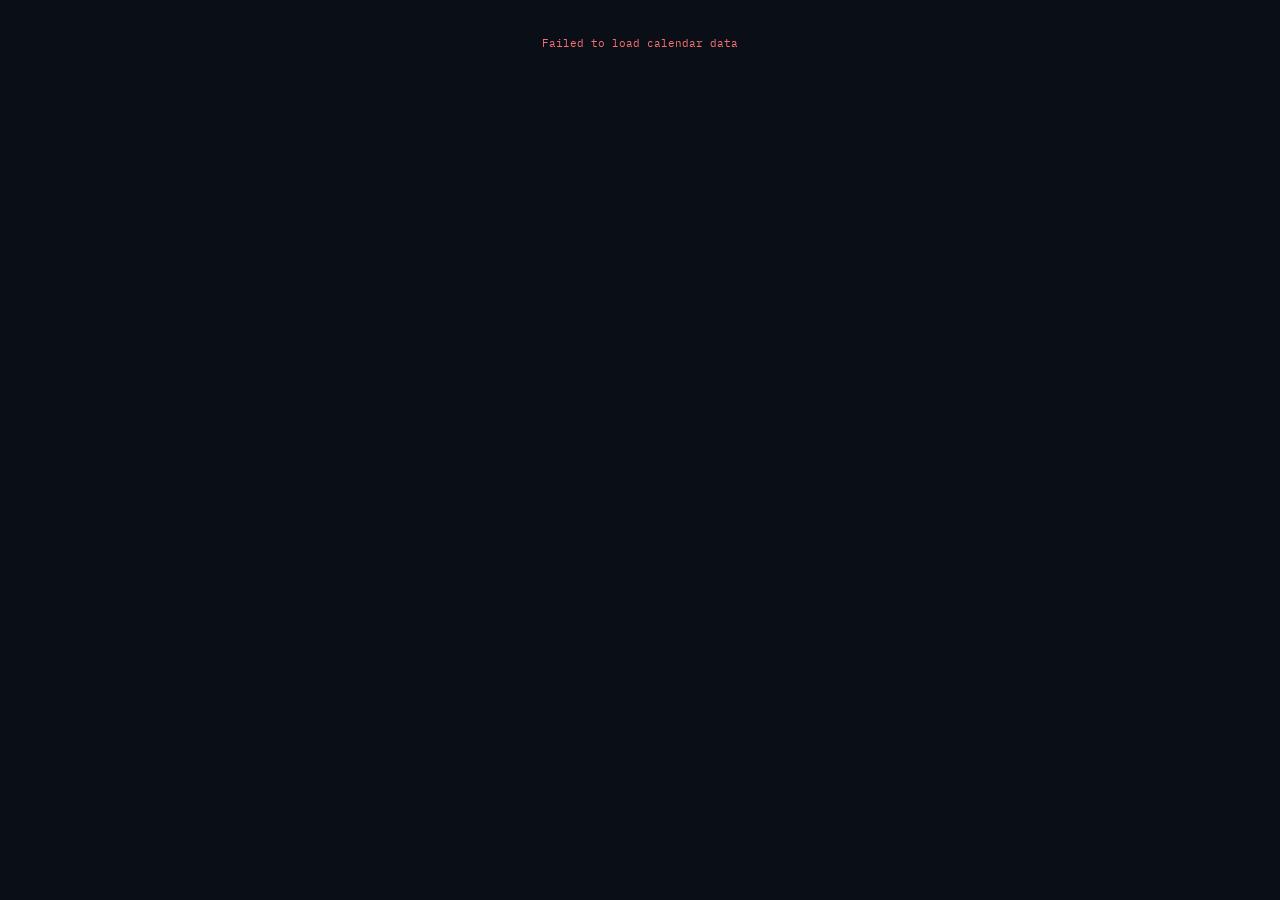
<file: calendar_widget.html>
<!DOCTYPE html>
<html lang="en">
<head>
<meta charset="UTF-8">
<meta name="viewport" content="width=device-width, initial-scale=1.0">
<title>Economic Calendar</title>
<style>
  @import url('https://fonts.googleapis.com/css2?family=IBM+Plex+Mono:wght@400;600&family=IBM+Plex+Sans:wght@300;400;500;600&display=swap');
  * { margin: 0; padding: 0; box-sizing: border-box; }
  body { font-family: 'IBM Plex Sans', sans-serif; background: #0a0e17; color: #e0e8f0; padding: 16px; font-size: 13px; }

  .header { display: flex; flex-wrap: wrap; gap: 8px; justify-content: space-between; align-items: center; margin-bottom: 16px; }
  .title { font-family: 'IBM Plex Mono', monospace; font-size: 12px; font-weight: 600; color: #4a9eff; letter-spacing: 0.08em; text-transform: uppercase; }
  .controls { display: flex; align-items: center; gap: 8px; }
  .lang-btn { font-family: 'IBM Plex Mono', monospace; font-size: 10px; padding: 3px 10px; border-radius: 2px; border: 1px solid #1e2a3a; background: transparent; color: #6b7f96; cursor: pointer; transition: all 0.15s; }
  .lang-btn.active { background: #4a9eff; color: #fff; border-color: #4a9eff; }

  .day-group { margin-bottom: 20px; }
  .day-header { font-family: 'IBM Plex Mono', monospace; font-size: 10px; font-weight: 600; color: #4a5a6e; text-transform: uppercase; letter-spacing: 0.1em; padding: 6px 0; border-bottom: 1px solid #1e2a3a; margin-bottom: 8px; display: flex; align-items: center; gap: 8px; }
  .day-header.today { color: #4a9eff; border-color: #4a9eff; }
  .today-badge { font-size: 9px; background: #4a9eff; color: #fff; padding: 1px 6px; border-radius: 2px; }
  .holiday-badge { font-size: 9px; background: #2a3a50; color: #6b7f96; padding: 1px 6px; border-radius: 2px; }

  .event-card { background: #0f1724; border: 1px solid #1a2535; border-radius: 4px; padding: 12px 14px; margin-bottom: 8px; transition: border-color 0.15s; }
  .event-card:hover { border-color: #2a3a50; }
  .event-card.high { border-left: 3px solid #f59e0b; }
  .event-card.medium { border-left: 3px solid #3b82f6; }
  .event-card.low { border-left: 3px solid #2a3a50; }
  .event-card.holiday { border-left: 3px solid #374151; opacity: 0.6; }

  .event-top { display: flex; justify-content: space-between; align-items: flex-start; gap: 8px; margin-bottom: 8px; flex-wrap: wrap; }
  .event-name { font-size: 12px; font-weight: 600; color: #c0ccd8; flex: 1; }
  .event-time { font-family: 'IBM Plex Mono', monospace; font-size: 10px; color: #4a5a6e; white-space: nowrap; }

  .event-data { display: flex; gap: 16px; flex-wrap: wrap; margin-bottom: 8px; }
  .data-item { display: flex; flex-direction: column; gap: 2px; }
  .data-label { font-family: 'IBM Plex Mono', monospace; font-size: 8px; text-transform: uppercase; letter-spacing: 0.08em; color: #3a4a5e; }
  .data-value { font-family: 'IBM Plex Mono', monospace; font-size: 12px; font-weight: 600; color: #8a9ab0; }
  .data-value.actual-beat { color: #22c55e; }
  .data-value.actual-miss { color: #f87171; }
  .data-value.actual-inline { color: #fbbf24; }
  .data-value.pending { color: #3a4a5e; }

  .diff-badge { font-size: 9px; font-family: 'IBM Plex Mono', monospace; padding: 1px 5px; border-radius: 2px; margin-left: 4px; }
  .diff-badge.pos { background: #14532d; color: #86efac; }
  .diff-badge.neg { background: #7f1d1d; color: #fca5a5; }

  .event-desc { font-size: 11px; color: #4a5a6e; line-height: 1.6; border-top: 1px solid #1a2535; padding-top: 8px; }

  .imp-dot { display: inline-flex; gap: 2px; align-items: center; }
  .dot { width: 5px; height: 5px; border-radius: 50%; }
  .dot.fill { background: #f59e0b; }
  .dot.fill.blue { background: #3b82f6; }
  .dot.empty { background: #1e2a3a; }

  .footer { margin-top: 16px; font-size: 9px; color: #2a3a50; font-family: 'IBM Plex Mono', monospace; display: flex; justify-content: space-between; flex-wrap: wrap; gap: 4px; }

  .no-events { text-align: center; padding: 30px; font-family: 'IBM Plex Mono', monospace; font-size: 11px; color: #2a3a50; }
</style>
</head>
<body>
<div id="app"><div style="text-align:center;padding:40px;font-family:'IBM Plex Mono',monospace;font-size:11px;color:#2a3a50;">LOADING...</div></div>

<script>
const DATA_URL = 'https://marketreports-production.up.railway.app/api/calendar';
let lang = 'en';
let cachedData = null;

const LABELS = {
  en: {
    title: 'ECONOMIC CALENDAR — LATEST RELEASES',
    forecast: 'FORECAST',
    actual: 'ACTUAL',
    previous: 'PREV',
    pending: 'TBD',
    today: 'TODAY',
    holiday: 'HOLIDAY',
    updated: 'Updated',
    source: 'Source: Investing.com',
    noEvents: 'No events scheduled',
  },
  ja: {
    title: '経済カレンダー — 最新指標',
    forecast: '予想',
    actual: '結果',
    previous: '前回',
    pending: '未発表',
    today: '本日',
    holiday: '祝日',
    updated: '更新',
    source: 'データ元：Investing.com',
    noEvents: '予定なし',
  }
};

function importanceDots(level, high) {
  const color = high ? 'fill' : 'fill blue';
  if (level === 3) return `<span class="imp-dot"><span class="dot ${color}"></span><span class="dot ${color}"></span><span class="dot ${color}"></span></span>`;
  if (level === 2) return `<span class="imp-dot"><span class="dot ${color}"></span><span class="dot ${color}"></span><span class="dot empty"></span></span>`;
  return `<span class="imp-dot"><span class="dot ${color}"></span><span class="dot empty"></span><span class="dot empty"></span></span>`;
}

function parseNum(s) {
  if (!s) return null;
  return parseFloat(s.replace(/[^0-9.\-]/g, ''));
}

function diffBadge(actual, forecast, previous) {
  const a = parseNum(actual);
  const f = parseNum(forecast);
  const p = parseNum(previous);
  if (a === null) return '';
  const ref = f !== null ? f : p;
  if (ref === null) return '';
  const diff = a - ref;
  if (Math.abs(diff) < 0.001) return '';
  const sign = diff > 0 ? '+' : '';
  const cls = diff > 0 ? 'pos' : 'neg';
  const val = Math.abs(diff) < 1 ? diff.toFixed(1) : diff.toFixed(0);
  return `<span class="diff-badge ${cls}">${sign}${val}</span>`;
}

function actualClass(actual, forecast, previous) {
  const a = parseNum(actual);
  const f = parseNum(forecast);
  const p = parseNum(previous);
  if (a === null) return 'pending';
  const ref = f !== null ? f : p;
  if (ref === null) return '';
  if (Math.abs(a - ref) < 0.05) return 'actual-inline';
  return a > ref ? 'actual-beat' : 'actual-miss';
}

function formatDate(dateStr) {
  const d = new Date(dateStr + 'T00:00:00');
  return d.toLocaleDateString('en-US', { weekday: 'long', month: 'long', day: 'numeric', year: 'numeric' });
}

function isToday(dateStr) {
  const today = new Date();
  const d = new Date(dateStr + 'T00:00:00');
  return today.toDateString() === d.toDateString();
}

function render(data) {
  const t = LABELS[lang];
  const now = new Date().toLocaleString('en-US', {month:'short', day:'numeric', hour:'2-digit', minute:'2-digit'});

  // Group by date
  const groups = {};
  data.events.forEach(e => {
    if (!groups[e.date]) groups[e.date] = [];
    groups[e.date].push(e);
  });

  const dates = Object.keys(groups).sort().reverse();

  const html = dates.map(date => {
    const today = isToday(date);
    const dayLabel = formatDate(date);
    const dayHeaderClass = today ? 'day-header today' : 'day-header';
    const badge = today ? `<span class="today-badge">${t.today}</span>` : '';

    const cards = groups[date].map(e => {
      const isHoliday = e.importance === 1 && e.name.toLowerCase().includes('holiday');
      const cardClass = isHoliday ? 'event-card holiday' : e.importance === 3 ? 'event-card high' : e.importance === 2 ? 'event-card medium' : 'event-card low';
      const name = lang === 'ja' ? e.name_ja : e.name;
      const desc = lang === 'ja' ? e.desc_ja : e.desc_en;
      const dots = isHoliday ? '' : importanceDots(e.importance, e.importance === 3);

      const hasData = e.forecast || e.actual || e.previous;
      let dataSection = '';
      if (hasData && !isHoliday) {
        const actClass = actualClass(e.actual, e.forecast, e.previous);
        const badge = e.actual ? diffBadge(e.actual, e.forecast, e.previous) : '';
        dataSection = `<div class="event-data">
          ${e.forecast ? `<div class="data-item"><div class="data-label">${t.forecast}</div><div class="data-value">${e.forecast}</div></div>` : ''}
          <div class="data-item">
            <div class="data-label">${t.actual}</div>
            <div class="data-value ${actClass}">${e.actual ? e.actual + badge : t.pending}</div>
          </div>
          ${e.previous ? `<div class="data-item"><div class="data-label">${t.previous}</div><div class="data-value">${e.previous}</div></div>` : ''}
        </div>`;
      }

      return `<div class="${cardClass}">
        <div class="event-top">
          <div class="event-name">${dots} ${name}</div>
          <div class="event-time">${e.time}</div>
        </div>
        ${dataSection}
        <div class="event-desc">${desc}</div>
      </div>`;
    }).join('');

    return `<div class="day-group">
      <div class="${dayHeaderClass}">${dayLabel} ${badge}</div>
      ${cards}
    </div>`;
  }).join('');

  document.getElementById('app').innerHTML = `
    <div class="header">
      <div class="title">${t.title}</div>
      <div class="controls">
        <button class="lang-btn ${lang==='en'?'active':''}" onclick="setLang('en')">EN</button>
        <button class="lang-btn ${lang==='ja'?'active':''}" onclick="setLang('ja')">JA</button>
      </div>
    </div>
    ${html || `<div class="no-events">${t.noEvents}</div>`}
    <div class="footer">
      <div>${t.source}</div>
      <div>${t.updated} ${now}</div>
    </div>
  `;
}

function setLang(l) { lang = l; if (cachedData) render(cachedData); }

async function load() {
  try {
    const res = await fetch(DATA_URL);
    cachedData = await res.json();
    render(cachedData);
  } catch(e) {
    document.getElementById('app').innerHTML = '<div style="text-align:center;padding:20px;color:#f87171;font-family:IBM Plex Mono,monospace;font-size:11px;">Failed to load calendar data</div>';
  }
}

load();
</script>
</body>
</html>
</file>
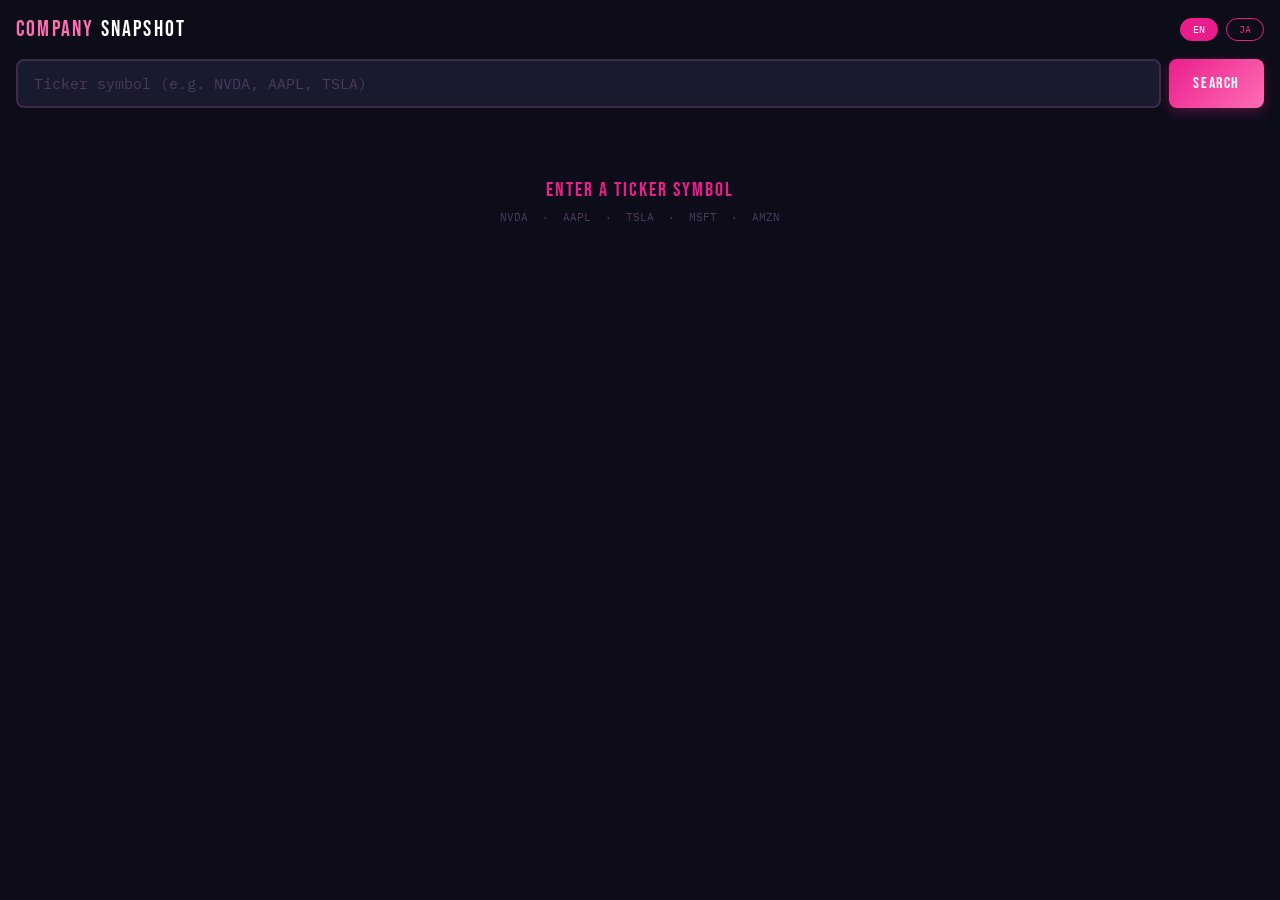
<file: company_widget.html>
<!DOCTYPE html>
<html lang="en">
<head>
<meta charset="UTF-8">
<meta name="viewport" content="width=device-width, initial-scale=1.0">
<title>Company Snapshot</title>
<style>
  @import url('https://fonts.googleapis.com/css2?family=Bebas+Neue&family=Playfair+Display:wght@400;600&family=IBM+Plex+Mono:wght@400;600&family=IBM+Plex+Sans:wght@300;400;500;600&display=swap');
  * { margin: 0; padding: 0; box-sizing: border-box; }
  body { font-family: 'IBM Plex Sans', sans-serif; background: #0d0d1a; color: #e0e8f0; padding: 16px; min-height: 100vh; }

  .header { display: flex; flex-wrap: wrap; gap: 8px; justify-content: space-between; align-items: center; margin-bottom: 16px; }
  .title { font-family: 'Bebas Neue', sans-serif; font-size: 22px; letter-spacing: 0.1em; color: #ff6eb4; }
  .title span { color: #fff; }
  .controls { display: flex; gap: 8px; }
  .lang-btn { font-family: 'IBM Plex Mono', monospace; font-size: 10px; padding: 4px 12px; border-radius: 20px; border: 1.5px solid #e91e8c; background: transparent; color: #e91e8c; cursor: pointer; transition: all 0.15s; }
  .lang-btn.active { background: #e91e8c; color: #fff; }

  .search-bar { display: flex; gap: 8px; margin-bottom: 20px; }
  .search-input { flex: 1; font-family: 'IBM Plex Mono', monospace; font-size: 15px; font-weight: 600; background: #1a1a2e; border: 2px solid #3d2b4e; border-radius: 8px; padding: 10px 16px; color: #fff; text-transform: uppercase; letter-spacing: 0.1em; outline: none; transition: border-color 0.15s; }
  .search-input:focus { border-color: #e91e8c; }
  .search-input::placeholder { color: #4a3a5e; font-weight: 400; text-transform: none; letter-spacing: 0; }
  .search-btn { font-family: 'Bebas Neue', sans-serif; font-size: 16px; letter-spacing: 0.1em; background: linear-gradient(135deg, #e91e8c, #ff6eb4); color: #fff; border: none; border-radius: 8px; padding: 10px 24px; cursor: pointer; transition: opacity 0.15s; box-shadow: 0 4px 12px rgba(233,30,140,0.3); }
  .search-btn:hover { opacity: 0.9; }
  .search-btn:disabled { background: #3d2b4e; box-shadow: none; cursor: not-allowed; color: #6b5a7e; }

  /* Top card */
  .top-card { background: linear-gradient(135deg, #1a1a2e 0%, #2d1b4e 100%); border-radius: 12px; padding: 20px 24px; margin-bottom: 16px; display: flex; justify-content: space-between; align-items: flex-start; flex-wrap: wrap; gap: 12px; border: 1px solid #3d2b4e; box-shadow: 0 4px 24px rgba(233,30,140,0.15); }
  .company-info { flex: 1; }
  .ticker-badge { display: inline-block; font-family: 'IBM Plex Mono', monospace; font-size: 11px; font-weight: 600; background: #e91e8c; color: #fff; border-radius: 4px; padding: 2px 8px; margin-bottom: 6px; }
  .company-name { font-family: 'Playfair Display', serif; font-size: 22px; font-weight: 600; color: #fff; margin-bottom: 4px; }
  .company-meta { font-size: 11px; color: #a78bfa; }
  .price-block { text-align: right; }
  .price { font-family: 'Bebas Neue', sans-serif; font-size: 36px; letter-spacing: 0.05em; color: #fff; line-height: 1; }
  .price-change.up { color: #4ade80; font-family: 'IBM Plex Mono', monospace; font-size: 12px; }
  .price-change.down { color: #f87171; font-family: 'IBM Plex Mono', monospace; font-size: 12px; }

  /* Metrics row */
  .metrics-row { display: grid; grid-template-columns: repeat(auto-fit, minmax(110px, 1fr)); gap: 8px; margin-bottom: 16px; }
  .metric-card { background: #1a1a2e; border: 1px solid #2d2b4e; border-radius: 8px; padding: 12px; transition: border-color 0.15s; }
  .metric-card:hover { border-color: #e91e8c; }
  .metric-label { font-family: 'IBM Plex Mono', monospace; font-size: 8px; text-transform: uppercase; letter-spacing: 0.1em; color: #e91e8c; margin-bottom: 4px; }
  .metric-value { font-family: 'IBM Plex Mono', monospace; font-size: 13px; font-weight: 600; color: #fff; }

  /* Info grid */
  .info-grid { display: grid; grid-template-columns: repeat(auto-fit, minmax(260px, 1fr)); gap: 12px; margin-bottom: 16px; }
  .info-card { background: #1a1a2e; border-radius: 10px; padding: 16px; border: 1px solid #2d2b4e; }
  .info-card.cyan { border-top: 3px solid #06b6d4; }
  .info-card.pink { border-top: 3px solid #e91e8c; }
  .info-card.purple { border-top: 3px solid #a855f7; }
  .info-card.green { border-top: 3px solid #22c55e; }
  .info-card.orange { border-top: 3px solid #f97316; }
  .info-card.yellow { border-top: 3px solid #eab308; }
  .info-card-title { font-family: 'Bebas Neue', sans-serif; font-size: 13px; letter-spacing: 0.1em; margin-bottom: 10px; }
  .info-card.cyan .info-card-title { color: #06b6d4; }
  .info-card.pink .info-card-title { color: #e91e8c; }
  .info-card.purple .info-card-title { color: #a855f7; }
  .info-card.green .info-card-title { color: #22c55e; }
  .info-card.orange .info-card-title { color: #f97316; }
  .info-card.yellow .info-card-title { color: #eab308; }

  .info-text { font-size: 11px; color: #9ca3af; line-height: 1.75; }
  .tag-list { display: flex; flex-wrap: wrap; gap: 6px; }
  .tag { font-family: 'IBM Plex Mono', monospace; font-size: 10px; padding: 3px 8px; border-radius: 4px; }
  .tag.cyan { background: #0e4a5a; color: #67e8f9; border: 1px solid #06b6d4; }
  .tag.pink { background: #4a0e2d; color: #f9a8d4; border: 1px solid #e91e8c; }
  .tag.purple { background: #2e0e4a; color: #d8b4fe; border: 1px solid #a855f7; }
  .tag.green { background: #0e2e1a; color: #86efac; border: 1px solid #22c55e; }
  .tag.orange { background: #4a2a0e; color: #fed7aa; border: 1px solid #f97316; }
  .tag.yellow { background: #3a2e0e; color: #fef08a; border: 1px solid #eab308; }

  .news-item { font-size: 11px; color: #9ca3af; padding: 6px 0; border-bottom: 1px solid #2d2b4e; line-height: 1.5; }
  .news-item:last-child { border-bottom: none; }
  .news-item::before { content: '▸ '; color: #eab308; }

  .loading { text-align: center; padding: 40px; font-family: 'IBM Plex Mono', monospace; font-size: 11px; color: #e91e8c; letter-spacing: 0.1em; }
  .error-msg { text-align: center; padding: 20px; font-size: 12px; color: #f87171; font-family: 'IBM Plex Mono', monospace; }
  .placeholder { text-align: center; padding: 50px 20px; }
  .placeholder-title { font-family: 'Bebas Neue', sans-serif; font-size: 20px; letter-spacing: 0.1em; color: #e91e8c; margin-bottom: 8px; }
  .placeholder-examples { font-family: 'IBM Plex Mono', monospace; font-size: 11px; color: #4a3a5e; }

  .week52-bar { margin-top: 6px; height: 3px; background: #2d2b4e; border-radius: 2px; }
  .week52-fill { height: 100%; background: linear-gradient(90deg, #e91e8c, #ff6eb4); border-radius: 2px; }
  .week52-labels { display: flex; justify-content: space-between; font-size: 8px; color: #4a3a5e; margin-top: 2px; font-family: 'IBM Plex Mono', monospace; }
</style>
</head>
<body>
<div class="header">
  <div class="title">COMPANY <span>SNAPSHOT</span></div>
  <div class="controls">
    <button class="lang-btn active" id="btn-en" onclick="setLang('en')">EN</button>
    <button class="lang-btn" id="btn-ja" onclick="setLang('ja')">JA</button>
  </div>
</div>

<div class="search-bar">
  <input class="search-input" id="ticker-input" type="text" placeholder="Ticker symbol (e.g. NVDA, AAPL, TSLA)" maxlength="10" />
  <button class="search-btn" id="search-btn" onclick="search()">SEARCH</button>
</div>

<div id="result">
  <div class="placeholder">
    <div class="placeholder-title">ENTER A TICKER SYMBOL</div>
    <div class="placeholder-examples">NVDA &nbsp;·&nbsp; AAPL &nbsp;·&nbsp; TSLA &nbsp;·&nbsp; MSFT &nbsp;·&nbsp; AMZN</div>
  </div>
</div>

<script>
const API_BASE = 'https://marketreports-production.up.railway.app';
let lang = 'en';
let finData = null;
let aiData = null;

const L = {
  en: { mktcap:'MKT CAP', revenue:'REVENUE', pe:'P/E', eps:'EPS', div:'DIVIDEND', high52:'52W HIGH', low52:'52W LOW', overview:'BUSINESS OVERVIEW', products:'PRODUCTS & SERVICES', shareholders:'MAJOR SHAREHOLDERS', partners:'KEY PARTNERS', competitors:'COMPETITORS', news:'RECENT DEVELOPMENTS', analyzing:'RESEARCHING WITH AI...', customers:'MAJOR CUSTOMERS', hq:'HEADQUARTERS', origin:'ORIGIN' },
  ja: { mktcap:'時価総額', revenue:'売上高', pe:'PER', eps:'EPS', div:'配当', high52:'52週高値', low52:'52週安値', overview:'事業概要', products:'製品・サービス', shareholders:'大株主', partners:'主要パートナー', competitors:'競合他社', news:'最近の動向', analyzing:'AI調査中...', customers:'主要顧客', hq:'本社', origin:'発祥国' }
};

function setLang(l) {
  lang = l;
  document.getElementById('btn-en').className = 'lang-btn' + (l==='en'?' active':'');
  document.getElementById('btn-ja').className = 'lang-btn' + (l==='ja'?' active':'');
  if (finData) render(finData, aiData);
}

document.getElementById('ticker-input').addEventListener('keydown', e => { if (e.key==='Enter') search(); });

async function search() {
  const ticker = document.getElementById('ticker-input').value.trim().toUpperCase();
  if (!ticker) return;
  const btn = document.getElementById('search-btn');
  btn.disabled = true;
  btn.textContent = '...';
  finData = null; aiData = null;

  document.getElementById('result').innerHTML = '<div class="loading">LOADING FINANCIAL DATA...</div>';

  // Fetch financial data
  try {
    const res = await fetch(API_BASE + '/api/company?ticker=' + ticker);
    const json = await res.json();
    if (json.status !== 'success') throw new Error(json.message || 'Not found');
    finData = json.data;
    render(finData, null);
  } catch(e) {
    document.getElementById('result').innerHTML = '<div class="error-msg">❌ ' + e.message + '</div>';
    btn.disabled = false;
    btn.textContent = 'SEARCH';
    return;
  }

  btn.disabled = false;
  btn.textContent = 'SEARCH';

  // Fetch AI analysis
  fetchAI(ticker);
}

async function fetchAI(ticker) {
  const aiEl = document.getElementById('ai-section');
  if (aiEl) aiEl.innerHTML = '<div class="loading">' + L[lang].analyzing + '</div>';
  try {
    const res = await fetch(API_BASE + '/api/company-analysis?ticker=' + ticker + '&lang=' + lang);
    const json = await res.json();
    if (json.status === 'success') {
      aiData = json.data;
      render(finData, aiData);
    }
  } catch(e) {
    if (aiEl) aiEl.innerHTML = '<div class="error-msg">AI analysis unavailable</div>';
  }
}

function render(d, ai) {
  const t = L[lang];
  const changePct = d.change_pct ? (d.change_pct * 100).toFixed(2) : null;
  const changeClass = changePct >= 0 ? 'up' : 'down';
  const changeSign = changePct >= 0 ? '+' : '';
  const price52pct = d.week52_high && d.week52_low && d.price
    ? Math.round(((d.price - d.week52_low) / (d.week52_high - d.week52_low)) * 100) : null;

  const name = (ai && ai.company_name) ? ai.company_name : d.name;
  const industry = (ai && ai.industry) ? ai.industry : d.industry;
  const hq = (ai && ai.headquarters) ? ai.headquarters : d.country;

  const topCard = '<div class="top-card"><div class="company-info"><div class="ticker-badge">' + d.ticker + '</div><div class="company-name">' + name + '</div><div class="company-meta">' + industry + ' · ' + hq + (ai && ai.founded ? ' · Est. ' + ai.founded : '') + '</div></div><div class="price-block"><div class="price">' + (d.price ? '$' + d.price.toFixed(2) : 'N/A') + '</div>' + (changePct !== null ? '<div class="price-change ' + changeClass + '">' + changeSign + changePct + '%</div>' : '') + '</div></div>';

  const metricsRow = '<div class="metrics-row">' +
    '<div class="metric-card"><div class="metric-label">' + t.mktcap + '</div><div class="metric-value">' + d.market_cap + '</div></div>' +
    '<div class="metric-card"><div class="metric-label">' + t.revenue + '</div><div class="metric-value">' + d.revenue + '</div></div>' +
    '<div class="metric-card"><div class="metric-label">' + t.pe + '</div><div class="metric-value">' + d.pe_ratio + '</div></div>' +
    '<div class="metric-card"><div class="metric-label">' + t.eps + '</div><div class="metric-value">' + (d.eps ? '$' + parseFloat(d.eps).toFixed(2) : 'N/A') + '</div></div>' +
    '<div class="metric-card"><div class="metric-label">' + t.div + '</div><div class="metric-value">' + d.dividend_yield + '</div></div>' +
    '<div class="metric-card"><div class="metric-label">' + t.high52 + ' / ' + t.low52 + '</div><div class="metric-value">' + (d.week52_high ? '$' + d.week52_high.toFixed(2) : 'N/A') + ' / ' + (d.week52_low ? '$' + d.week52_low.toFixed(2) : 'N/A') + '</div>' + (price52pct !== null ? '<div class="week52-bar"><div class="week52-fill" style="width:' + price52pct + '%"></div></div><div class="week52-labels"><span>L</span><span style="color:#e91e8c">' + price52pct + '%</span><span>H</span></div>' : '') + '</div>' +
    '</div>';

  let aiSection = '<div id="ai-section">';
  if (!ai) {
    aiSection += '<div class="loading">' + t.analyzing + '</div>';
  } else {
    aiSection += '<div class="info-grid">' +
      '<div class="info-card cyan"><div class="info-card-title">◆ ' + t.overview + '</div><div class="info-text">' + (ai.overview || '') + '</div></div>' +'<div class="info-card purple"><div class="info-card-title">◆ ' + t.hq + '</div><div class="info-text">' + (ai.headquarters || 'N/A') + '<br><span style="color:#e91e8c">' + (ai.origin_country || '') + '</span></div></div>' +
      '<div class="info-card pink"><div class="info-card-title">◆ ' + t.products + '</div><div class="tag-list">' + (ai.products || []).map(p => '<span class="tag pink">' + p + '</span>').join('') + '</div></div>' +'<div class="info-card orange"><div class="info-card-title">◆ ' + t.customers + '</div><div class="tag-list">' + (ai.major_customers || []).map(c => '<span class="tag orange">' + c + '</span>').join('') + '</div></div>' +
      '<div class="info-card purple"><div class="info-card-title">◆ ' + t.shareholders + '</div><div class="tag-list">' + (ai.major_shareholders || []).map(s => '<span class="tag purple">' + s + '</span>').join('') + '</div></div>' +
      '<div class="info-card green"><div class="info-card-title">◆ ' + t.partners + '</div><div class="tag-list">' + (ai.partners || []).map(p => '<span class="tag green">' + p + '</span>').join('') + '</div></div>' +
      '<div class="info-card orange"><div class="info-card-title">◆ ' + t.competitors + '</div><div class="tag-list">' + (ai.competitors || []).map(c => '<span class="tag orange">' + c + '</span>').join('') + '</div></div>' +
      '<div class="info-card yellow"><div class="info-card-title">◆ ' + t.news + '</div>' + (ai.recent_news || []).map(n => '<div class="news-item">' + n + '</div>').join('') + '</div>' +
      '</div>';
  }
  aiSection += '</div>';

  document.getElementById('result').innerHTML = topCard + metricsRow + aiSection;
}
</script>
</body>
</html>
</file>
